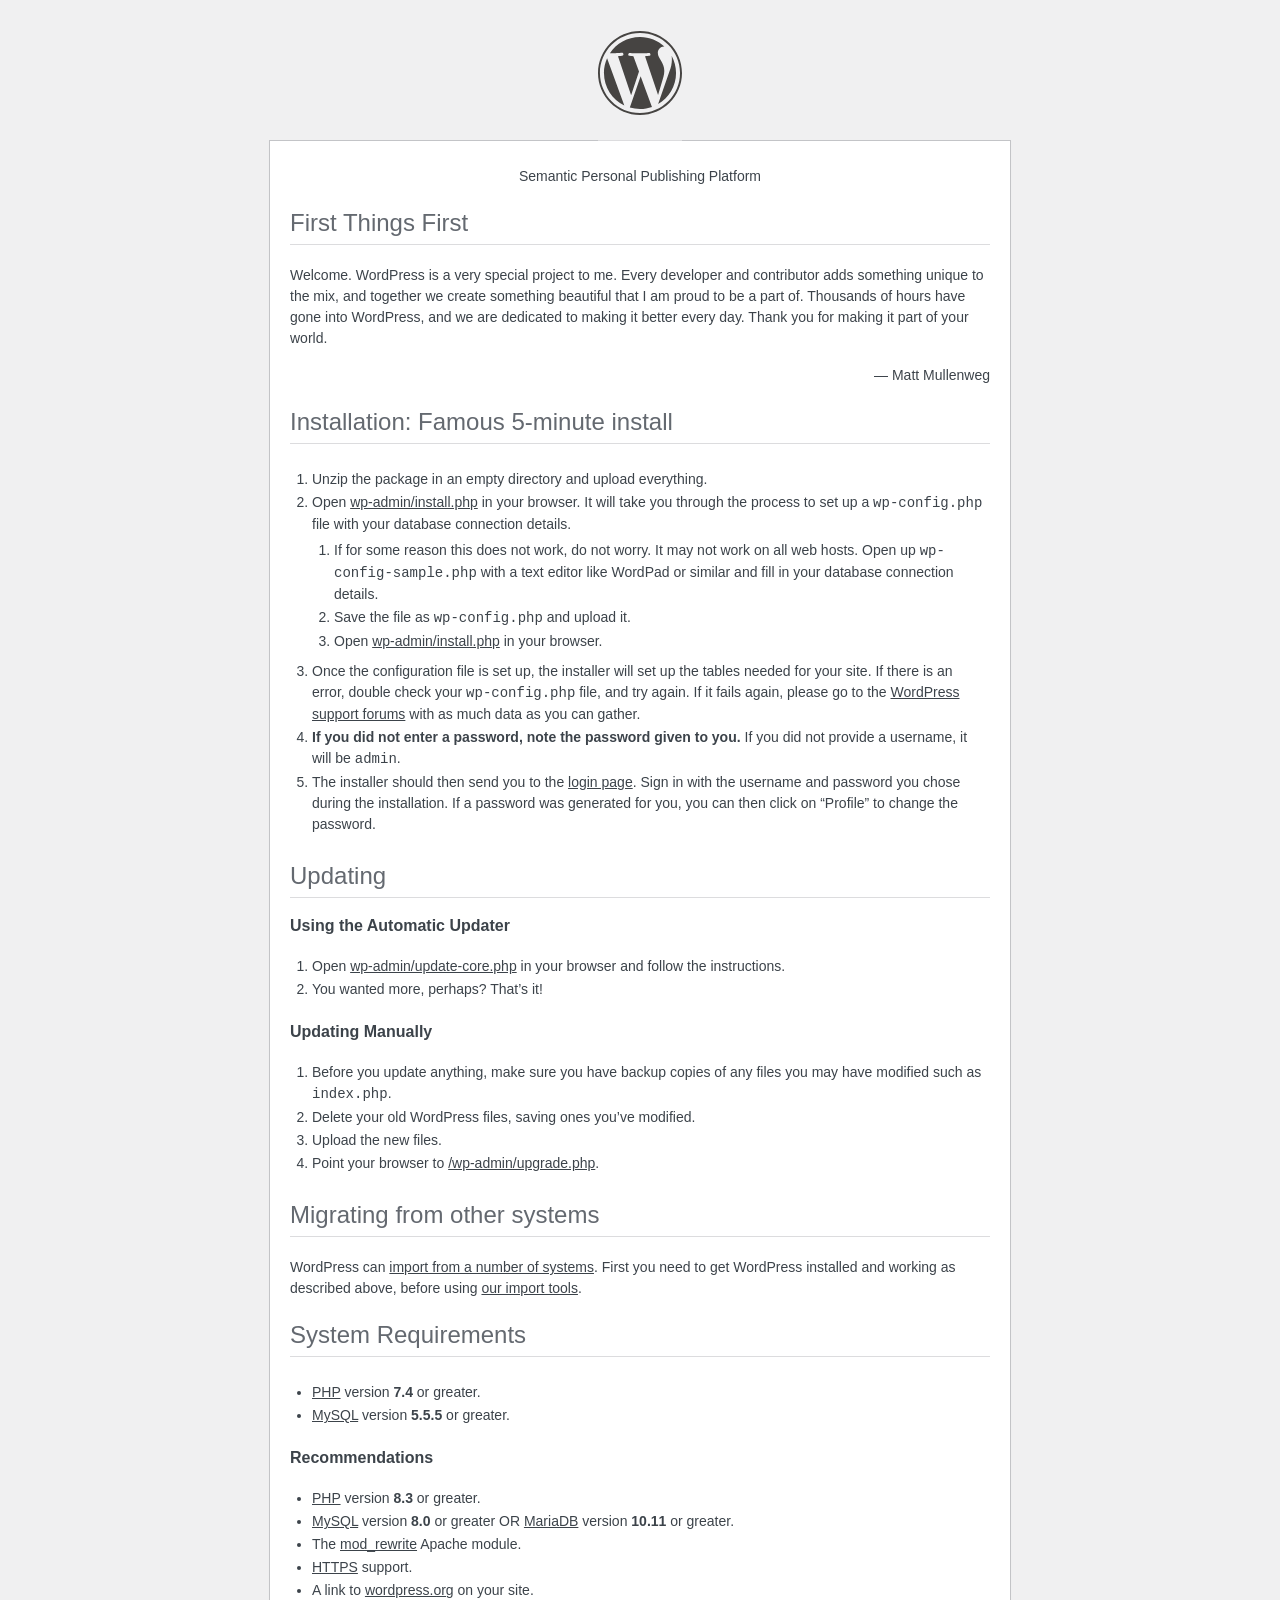
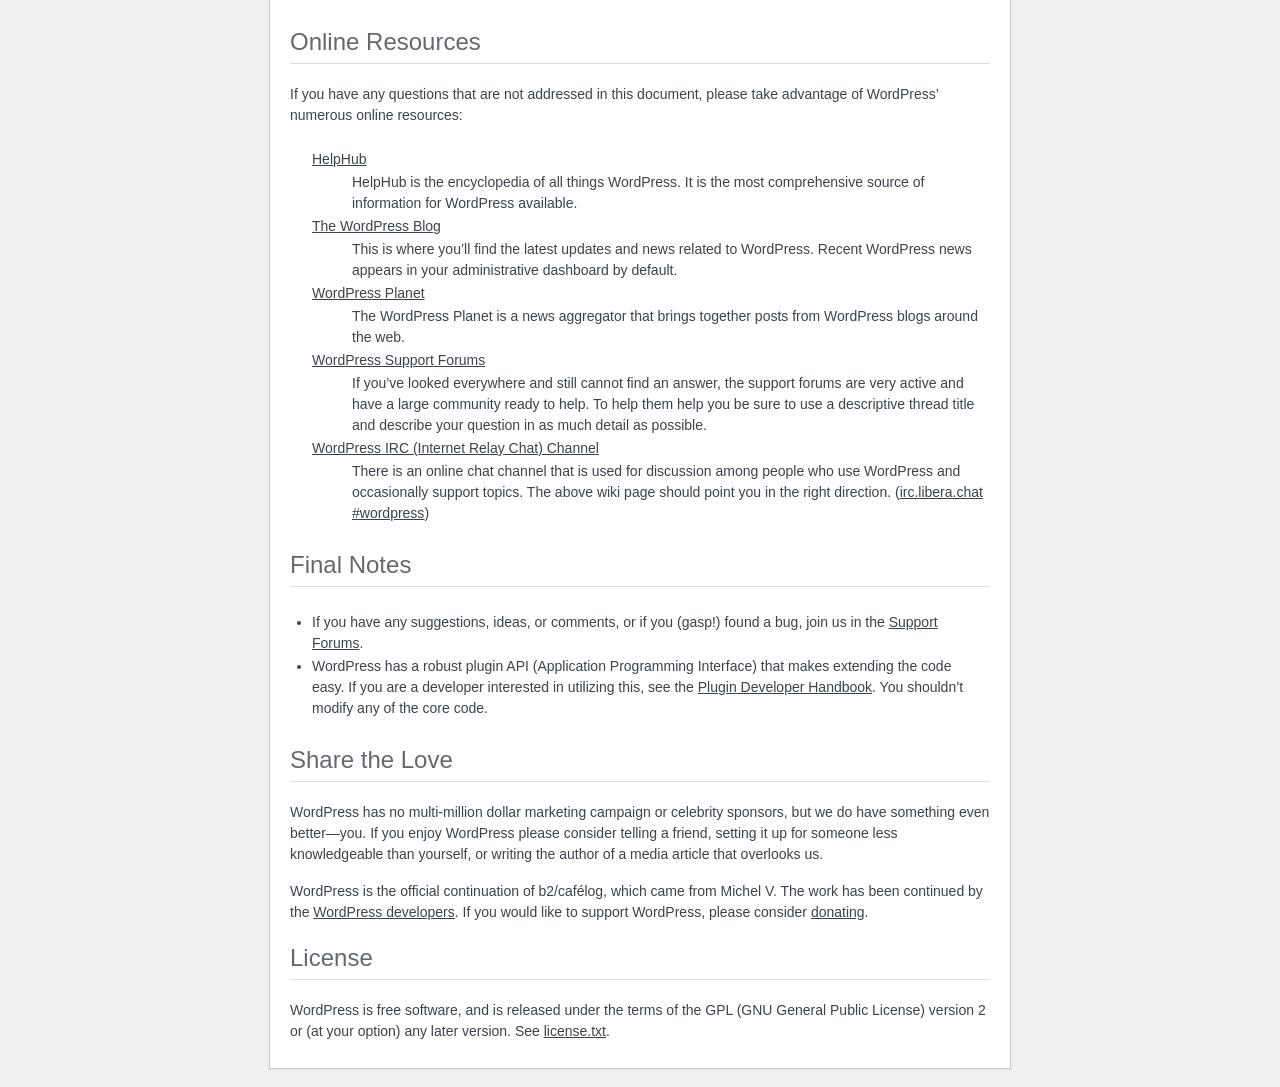
<file: wordpress/readme.html>
<!DOCTYPE html>
<html lang="en">
<head>
	<meta name="viewport" content="width=device-width" />
	<meta http-equiv="Content-Type" content="text/html; charset=utf-8" />
	<meta name="robots" content="noindex,nofollow" />
	<title>WordPress &#8250; ReadMe</title>
	<link rel="stylesheet" href="wp-admin/css/install.css?ver=20100228" />
</head>
<body>
<h1 id="logo">
	<a href="https://wordpress.org/"><img alt="WordPress" src="wp-admin/images/wordpress-logo.png" /></a>
</h1>
<p style="text-align: center">Semantic Personal Publishing Platform</p>

<h2>First Things First</h2>
<p>Welcome. WordPress is a very special project to me. Every developer and contributor adds something unique to the mix, and together we create something beautiful that I am proud to be a part of. Thousands of hours have gone into WordPress, and we are dedicated to making it better every day. Thank you for making it part of your world.</p>
<p style="text-align: right">&#8212; Matt Mullenweg</p>

<h2>Installation: Famous 5-minute install</h2>
<ol>
	<li>Unzip the package in an empty directory and upload everything.</li>
	<li>Open <span class="file"><a href="wp-admin/install.php">wp-admin/install.php</a></span> in your browser. It will take you through the process to set up a <code>wp-config.php</code> file with your database connection details.
		<ol>
			<li>If for some reason this does not work, do not worry. It may not work on all web hosts. Open up <code>wp-config-sample.php</code> with a text editor like WordPad or similar and fill in your database connection details.</li>
			<li>Save the file as <code>wp-config.php</code> and upload it.</li>
			<li>Open <span class="file"><a href="wp-admin/install.php">wp-admin/install.php</a></span> in your browser.</li>
		</ol>
	</li>
	<li>Once the configuration file is set up, the installer will set up the tables needed for your site. If there is an error, double check your <code>wp-config.php</code> file, and try again. If it fails again, please go to the <a href="https://wordpress.org/support/forums/">WordPress support forums</a> with as much data as you can gather.</li>
	<li><strong>If you did not enter a password, note the password given to you.</strong> If you did not provide a username, it will be <code>admin</code>.</li>
	<li>The installer should then send you to the <a href="wp-login.php">login page</a>. Sign in with the username and password you chose during the installation. If a password was generated for you, you can then click on &#8220;Profile&#8221; to change the password.</li>
</ol>

<h2>Updating</h2>
<h3>Using the Automatic Updater</h3>
<ol>
	<li>Open <span class="file"><a href="wp-admin/update-core.php">wp-admin/update-core.php</a></span> in your browser and follow the instructions.</li>
	<li>You wanted more, perhaps? That&#8217;s it!</li>
</ol>

<h3>Updating Manually</h3>
<ol>
	<li>Before you update anything, make sure you have backup copies of any files you may have modified such as <code>index.php</code>.</li>
	<li>Delete your old WordPress files, saving ones you&#8217;ve modified.</li>
	<li>Upload the new files.</li>
	<li>Point your browser to <span class="file"><a href="wp-admin/upgrade.php">/wp-admin/upgrade.php</a>.</span></li>
</ol>

<h2>Migrating from other systems</h2>
<p>WordPress can <a href="https://developer.wordpress.org/advanced-administration/wordpress/import/">import from a number of systems</a>. First you need to get WordPress installed and working as described above, before using <a href="wp-admin/import.php">our import tools</a>.</p>

<h2>System Requirements</h2>
<ul>
	<li><a href="https://www.php.net/">PHP</a> version <strong>7.4</strong> or greater.</li>
	<li><a href="https://www.mysql.com/">MySQL</a> version <strong>5.5.5</strong> or greater.</li>
</ul>

<h3>Recommendations</h3>
<ul>
	<li><a href="https://www.php.net/">PHP</a> version <strong>8.3</strong> or greater.</li>
	<li><a href="https://www.mysql.com/">MySQL</a> version <strong>8.0</strong> or greater OR <a href="https://mariadb.org/">MariaDB</a> version <strong>10.11</strong> or greater.</li>
	<li>The <a href="https://httpd.apache.org/docs/2.2/mod/mod_rewrite.html">mod_rewrite</a> Apache module.</li>
	<li><a href="https://wordpress.org/news/2016/12/moving-toward-ssl/">HTTPS</a> support.</li>
	<li>A link to <a href="https://wordpress.org/">wordpress.org</a> on your site.</li>
</ul>

<h2>Online Resources</h2>
<p>If you have any questions that are not addressed in this document, please take advantage of WordPress&#8217; numerous online resources:</p>
<dl>
	<dt><a href="https://wordpress.org/documentation/">HelpHub</a></dt>
		<dd>HelpHub is the encyclopedia of all things WordPress. It is the most comprehensive source of information for WordPress available.</dd>
	<dt><a href="https://wordpress.org/news/">The WordPress Blog</a></dt>
		<dd>This is where you&#8217;ll find the latest updates and news related to WordPress. Recent WordPress news appears in your administrative dashboard by default.</dd>
	<dt><a href="https://planet.wordpress.org/">WordPress Planet</a></dt>
		<dd>The WordPress Planet is a news aggregator that brings together posts from WordPress blogs around the web.</dd>
	<dt><a href="https://wordpress.org/support/forums/">WordPress Support Forums</a></dt>
		<dd>If you&#8217;ve looked everywhere and still cannot find an answer, the support forums are very active and have a large community ready to help. To help them help you be sure to use a descriptive thread title and describe your question in as much detail as possible.</dd>
	<dt><a href="https://make.wordpress.org/support/handbook/appendix/other-support-locations/introduction-to-irc/">WordPress <abbr>IRC</abbr> (Internet Relay Chat) Channel</a></dt>
		<dd>There is an online chat channel that is used for discussion among people who use WordPress and occasionally support topics. The above wiki page should point you in the right direction. (<a href="https://web.libera.chat/#wordpress">irc.libera.chat #wordpress</a>)</dd>
</dl>

<h2>Final Notes</h2>
<ul>
	<li>If you have any suggestions, ideas, or comments, or if you (gasp!) found a bug, join us in the <a href="https://wordpress.org/support/forums/">Support Forums</a>.</li>
	<li>WordPress has a robust plugin <abbr>API</abbr> (Application Programming Interface) that makes extending the code easy. If you are a developer interested in utilizing this, see the <a href="https://developer.wordpress.org/plugins/">Plugin Developer Handbook</a>. You shouldn&#8217;t modify any of the core code.</li>
</ul>

<h2>Share the Love</h2>
<p>WordPress has no multi-million dollar marketing campaign or celebrity sponsors, but we do have something even better&#8212;you. If you enjoy WordPress please consider telling a friend, setting it up for someone less knowledgeable than yourself, or writing the author of a media article that overlooks us.</p>

<p>WordPress is the official continuation of b2/caf&#233;log, which came from Michel V. The work has been continued by the <a href="https://wordpress.org/about/">WordPress developers</a>. If you would like to support WordPress, please consider <a href="https://wordpress.org/donate/">donating</a>.</p>

<h2>License</h2>
<p>WordPress is free software, and is released under the terms of the <abbr>GPL</abbr> (GNU General Public License) version 2 or (at your option) any later version. See <a href="license.txt">license.txt</a>.</p>

</body>
</html>
</file>
<file: wordpress/wp-admin/css/install.css>
html {
	background: #f0f0f1;
	margin: 0 20px;
}

body {
	background: #fff;
	border: 1px solid #c3c4c7;
	color: #3c434a;
	font-family: -apple-system, BlinkMacSystemFont, "Segoe UI", Roboto, Oxygen-Sans, Ubuntu, Cantarell, "Helvetica Neue", sans-serif;
	margin: 140px auto 25px;
	padding: 20px 20px 10px;
	max-width: 700px;
	-webkit-font-smoothing: subpixel-antialiased;
	box-shadow: 0 1px 1px rgba(0, 0, 0, 0.04);
}

a {
	color: var(--wp-admin-theme-color);
}

a:hover,
a:active {
	color: var(--wp-admin-theme-color-darker-20);
}

a:focus {
	color: var(--wp-admin-theme-color-darker-20);
	border-radius: 2px;
	box-shadow: 0 0 0 var(--wp-admin-border-width-focus, 1.5px) var(--wp-admin-theme-color, #3858e9);
	/* Only visible in Windows High Contrast mode */
	outline: 2px solid transparent;
}

h1, h2 {
	border-bottom: 1px solid #dcdcde;
	clear: both;
	color: #646970;
	font-size: 24px;
	padding: 0 0 7px;
	font-weight: 400;
}

h3 {
	font-size: 16px;
}

p, li, dd, dt {
	padding-bottom: 2px;
	font-size: 14px;
	line-height: 1.5;
}

code, .code {
	font-family: Consolas, Monaco, monospace;
}

ul, ol, dl {
	padding: 5px 5px 5px 22px;
}

a img {
	border: 0
}
abbr {
	border: 0;
	font-variant: normal;
}

fieldset {
	border: 0;
	padding: 0;
	margin: 0;
}

#logo {
	margin: -130px auto 25px;
	padding: 0 0 25px;
	width: 84px;
	height: 84px;
	overflow: hidden;
	background-image: url(../images/w-logo-gray.png?ver=20260303);
	background-image: none, url(../images/wordpress-logo-gray.svg?ver=20260303);
	background-size: 84px;
	background-position: center top;
	background-repeat: no-repeat;
	color: #3c434a; /* same as login.css */
	font-size: 20px;
	font-weight: 400;
	line-height: 1.3em;
	text-decoration: none;
	text-align: center;
	text-indent: -9999px;
	outline: none;
}

.step {
	margin: 20px 0 15px;
}
.step, th {
	text-align: left;
	padding: 0;
}
.language-chooser.wp-core-ui .step .button.button-large {
	font-size: 14px;
}
textarea {
	border: 1px solid #dcdcde;
	font-family: -apple-system, BlinkMacSystemFont, "Segoe UI", Roboto, Oxygen-Sans, Ubuntu, Cantarell, "Helvetica Neue", sans-serif;
	width: 100%;
	box-sizing: border-box;
}

.form-table {
	border-collapse: collapse;
	margin-top: 1em;
	width: 100%;
}

.form-table td {
	margin-bottom: 9px;
	padding: 10px 20px 10px 0;
	font-size: 14px;
	vertical-align: top
}

.form-table th {
	font-size: 14px;
	text-align: left;
	padding: 10px 20px 10px 0;
	width: 115px;
	vertical-align: top;
}

.form-table code {
	line-height: 1.28571428;
	font-size: 14px;
}

.form-table p {
	margin: 4px 0 0;
	font-size: 11px;
}

.form-table .setup-description {
	margin: 4px 0 0;
	line-height: 1.6;
}

.form-table input {
	line-height: 1.33333333;
	font-size: 15px;
	padding: 3px 5px;
}

.wp-pwd {
	margin-top: 0;
}

.form-table .wp-pwd {
	display: flex;
	column-gap: 4px;
}

.form-table .password-input-wrapper {
	width: 100%;
}

input,
submit {
	font-family: -apple-system, BlinkMacSystemFont, "Segoe UI", Roboto, Oxygen-Sans, Ubuntu, Cantarell, "Helvetica Neue", sans-serif;
}

.form-table input[type=text],
.form-table input[type=email],
.form-table input[type=url],
.form-table input[type=password],
#pass-strength-result {
	width: 100%;
}

.form-table th p {
	font-weight: 400;
}

.form-table.install-success th,
.form-table.install-success td {
	vertical-align: middle;
	padding: 16px 20px 16px 0;
}

.form-table.install-success td p {
	margin: 0;
	font-size: 14px;
}

.form-table.install-success td code {
	margin: 0;
	font-size: 18px;
}

#error-page {
	margin-top: 50px;
}

#error-page p {
	font-size: 14px;
	line-height: 1.28571428;
	margin: 25px 0 20px;
}

#error-page code, .code {
	font-family: Consolas, Monaco, monospace;
}

.message {
	border-left: 4px solid #d63638;
	padding: .7em .6em;
	background-color: #fcf0f1;
}

/* rtl:ignore */
#dbname,
#uname,
#pwd,
#dbhost,
#prefix,
#user_login,
#admin_email,
#pass1,
#pass2 {
	direction: ltr;
}


/* localization */
body.rtl,
.rtl textarea,
.rtl input,
.rtl submit {
	font-family: Tahoma, sans-serif;
}

:lang(he-il) body.rtl,
:lang(he-il) .rtl textarea,
:lang(he-il) .rtl input,
:lang(he-il) .rtl submit {
	font-family: Arial, sans-serif;
}

@media only screen and (max-width: 799px) {
	body {
		margin-top: 115px;
	}
	#logo a {
		margin: -125px auto 30px;
	}
}

@media screen and (max-width: 782px) {

	.form-table {
		margin-top: 0;
	}

	.form-table th,
	.form-table td {
		display: block;
		width: auto;
		vertical-align: middle;
	}

	.form-table th {
		padding: 20px 0 0;
	}

	.form-table td {
		padding: 5px 0;
		border: 0;
		margin: 0;
	}

	textarea,
	input {
		font-size: 16px;
	}

	.form-table td input[type="text"],
	.form-table td input[type="email"],
	.form-table td input[type="url"],
	.form-table td input[type="password"],
	.form-table td select,
	.form-table td textarea,
	.form-table span.description {
		width: 100%;
		font-size: 16px;
		line-height: 1.5;
		padding: 7px 10px;
		display: block;
		max-width: none;
		box-sizing: border-box;
	}

	#pwd {
		padding-right: 2.5rem;
	}

	.wp-pwd #pass1 {
		padding-right: 50px;
	}

	.wp-pwd .button.wp-hide-pw {
		right: 0;
	}

	#pass-strength-result {
		width: 100%;
	}
}

body.language-chooser {
	max-width: 300px;
}

.language-chooser [for="language"] {
	display: inline-block;
	margin-bottom: 10px;
	font-size: 14px;
	font-weight: 600;
}

.language-chooser select {
	padding: 8px;
	width: 100%;
	display: block;
	border: 1px solid #dcdcde;
	background: #fff;
	color: #2c3338;
	font-size: 16px;
	font-family: Arial, sans-serif;
	font-weight: 400;
}

.language-chooser select:focus {
	color: #2c3338;
}

.language-chooser select option:hover,
.language-chooser select option:focus {
	color: var(--wp-admin-theme-color-darker-20);
}

.language-chooser .step {
	text-align: right;
}

.screen-reader-input,
.screen-reader-text {
	border: 0;
	clip-path: inset(50%);
	height: 1px;
	margin: -1px;
	overflow: hidden;
	padding: 0;
	position: absolute;
	width: 1px;
	/* Many screen reader and browser combinations announce broken words as they would appear visually. */
	word-wrap: normal !important;
	word-break: normal !important;
}

.spinner {
	background: url(../images/spinner.gif) no-repeat;
	background-size: 20px 20px;
	visibility: hidden;
	opacity: 0.7;
	filter: alpha(opacity=70);
	width: 20px;
	height: 20px;
	margin: 2px 5px 0;
}

.step .spinner {
	display: inline-block;
	vertical-align: middle;
	margin-right: 15px;
}

.button.hide-if-no-js,
.hide-if-no-js {
	display: none;
}

/**
 * HiDPI Displays
 */
@media print,
  (min-resolution: 120dpi) {

	.spinner {
		background-image: url(../images/spinner-2x.gif);
	}

}
</file>
